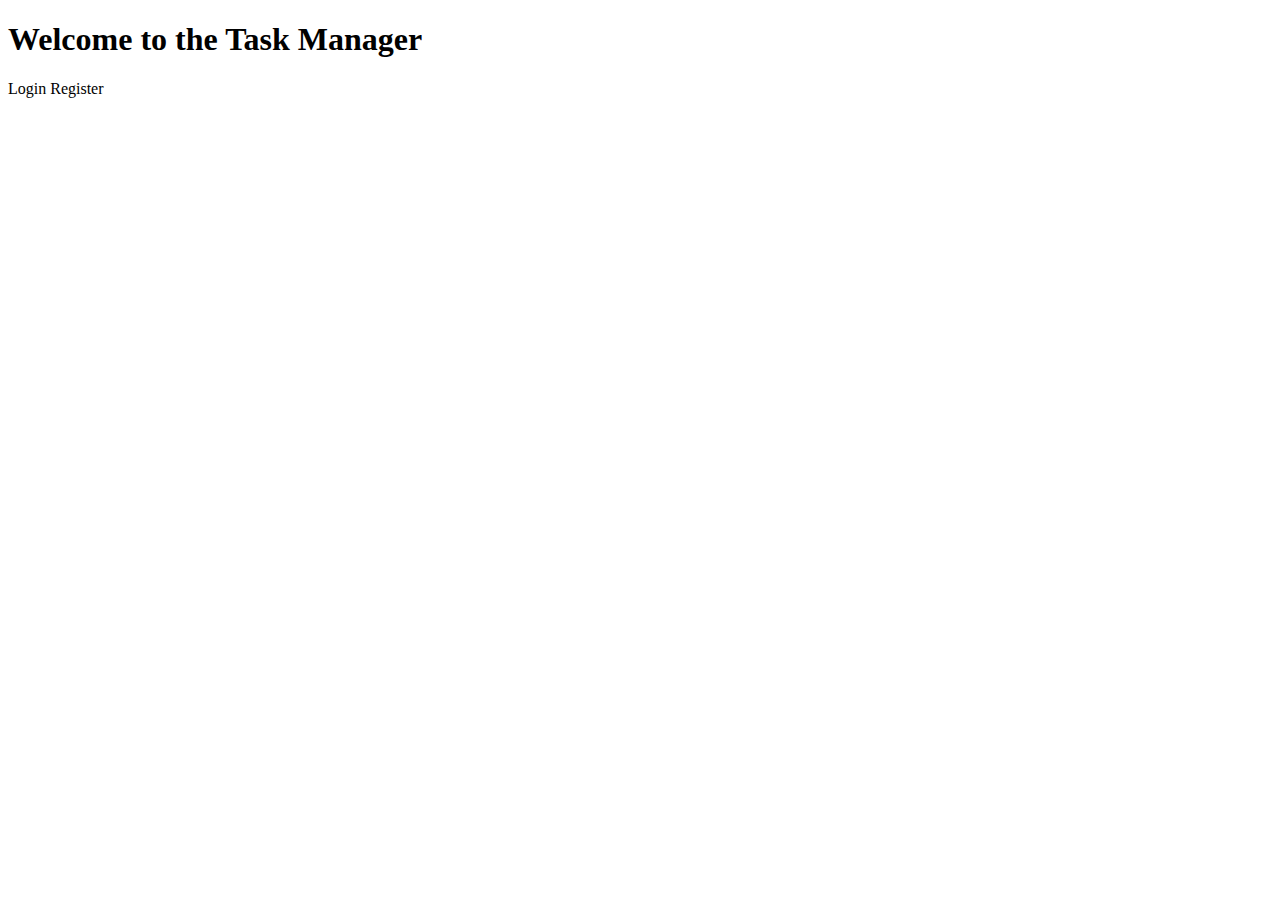
<file: src/main/resources/templates/index.html>
<!DOCTYPE html>
<html xmlns:th="http://www.thymeleaf.org">
<head>
    <meta charset="UTF-8">
    <title>Home</title>
</head>
<body>
    <h1>Welcome to the Task Manager</h1>
    <a th:href="@{/login}">Login</a>
    <a th:href="@{/register}">Register</a>
</body>
</html>
</file>
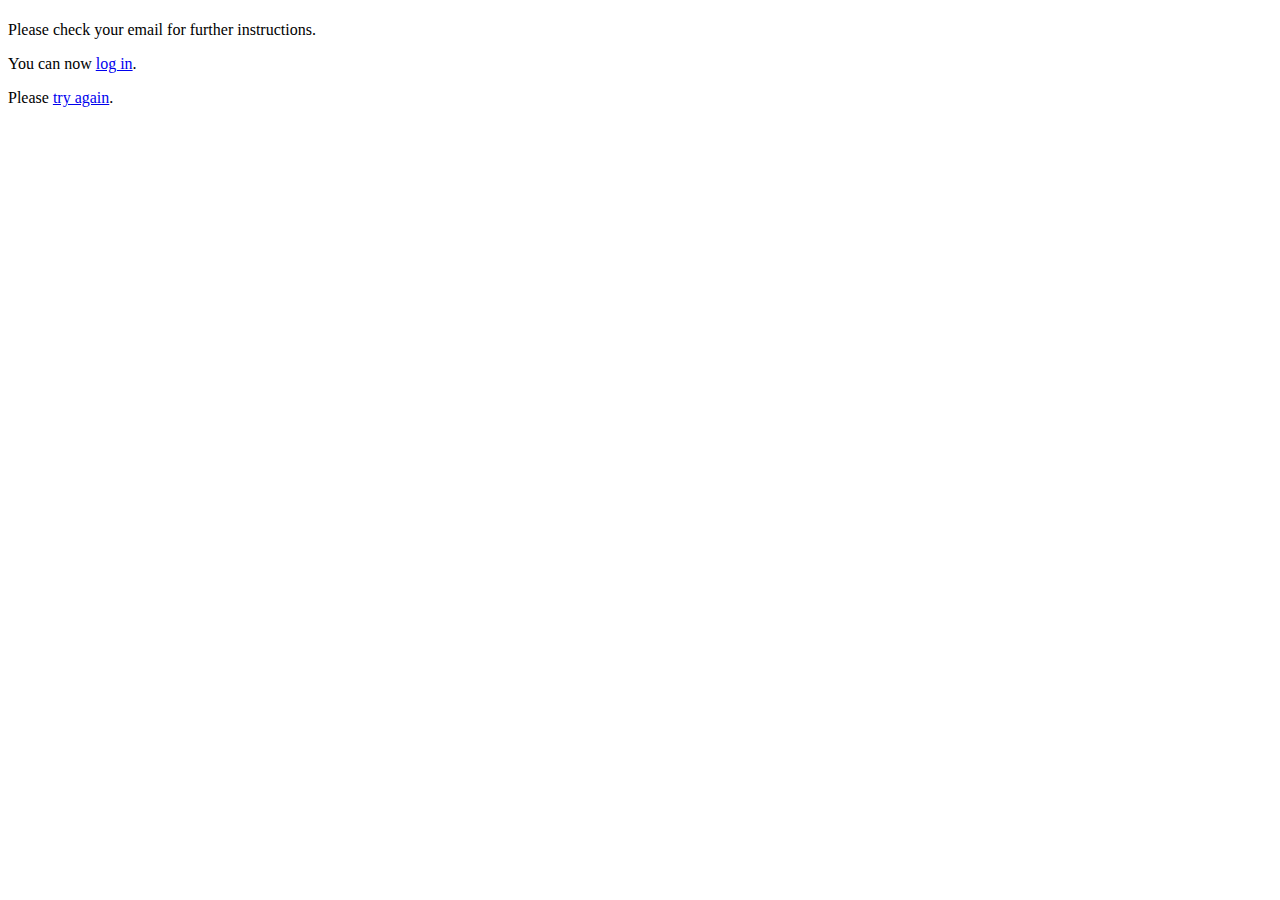
<file: src/main/resources/templates/message.html>
<!DOCTYPE html>
<html xmlns:th="http://www.thymeleaf.org">
<head>
    <title>Message</title>
</head>
<body>
<h1 th:text="${message}"></h1>
<p th:if="${status == 'info'}">Please check your email for further instructions.</p>
<p th:if="${status == 'success'}">You can now <a href="/login">log in</a>.</p>
<p th:if="${status == 'error'}">Please <a href="/register">try again</a>.</p>
</body>
</html>
</file>
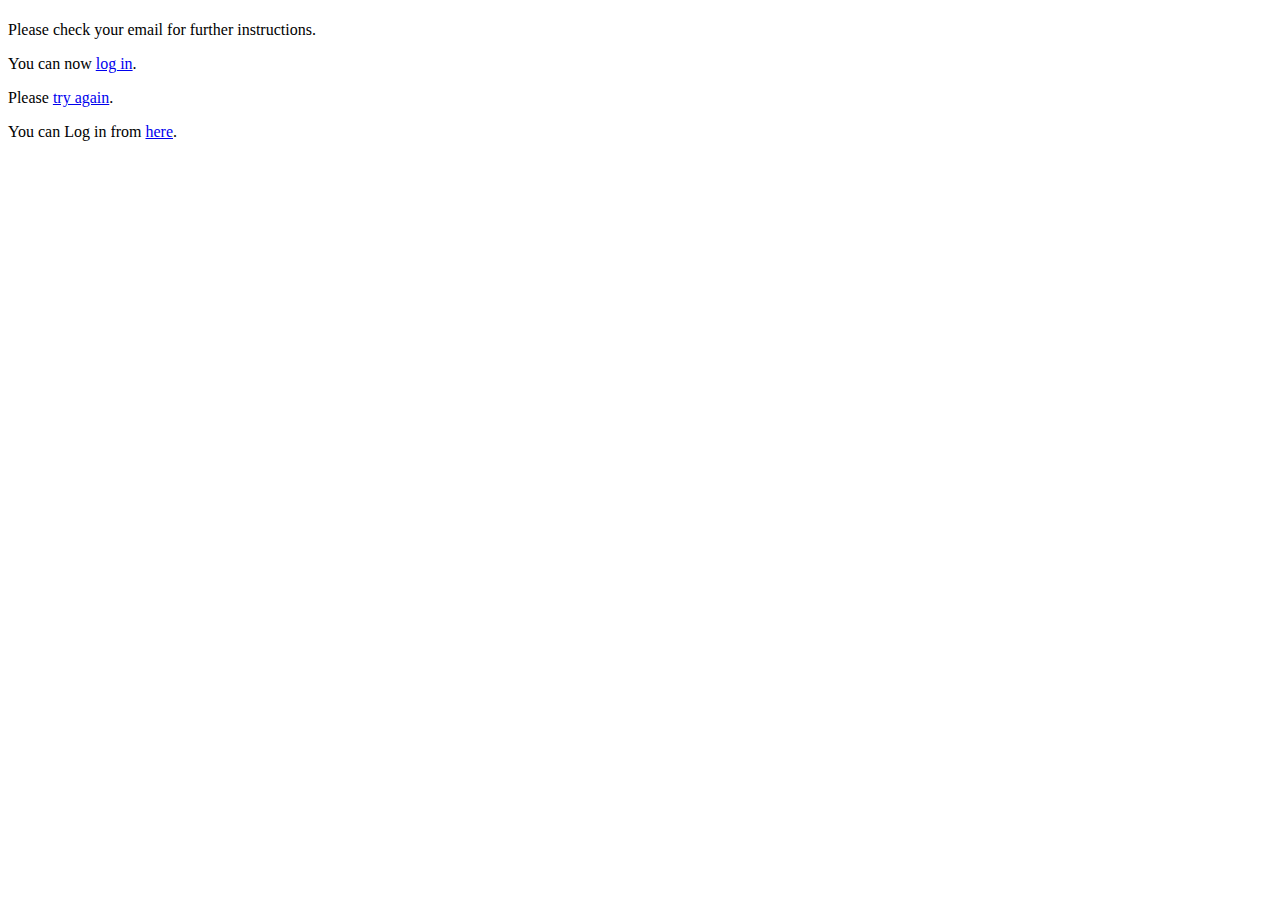
<file: src/main/resources/templates/messageForUser.html>
<!DOCTYPE html>
<html xmlns:th="http://www.thymeleaf.org">
<head>
    <title>Message</title>
</head>
<body>
<h1 th:text="${message}"></h1>
<p th:if="${status == 'info'}">Please check your email for further instructions.</p>
<p th:if="${status == 'success'}">You can now <a href="/login">log in</a>.</p>
<p th:if="${status == 'error'}">Please <a href="/register">try again</a>.</p>
<p th:if="${status == 'warning'}">You can Log in from <a href="/login">here</a>.</p>
</body>
</html>
</file>
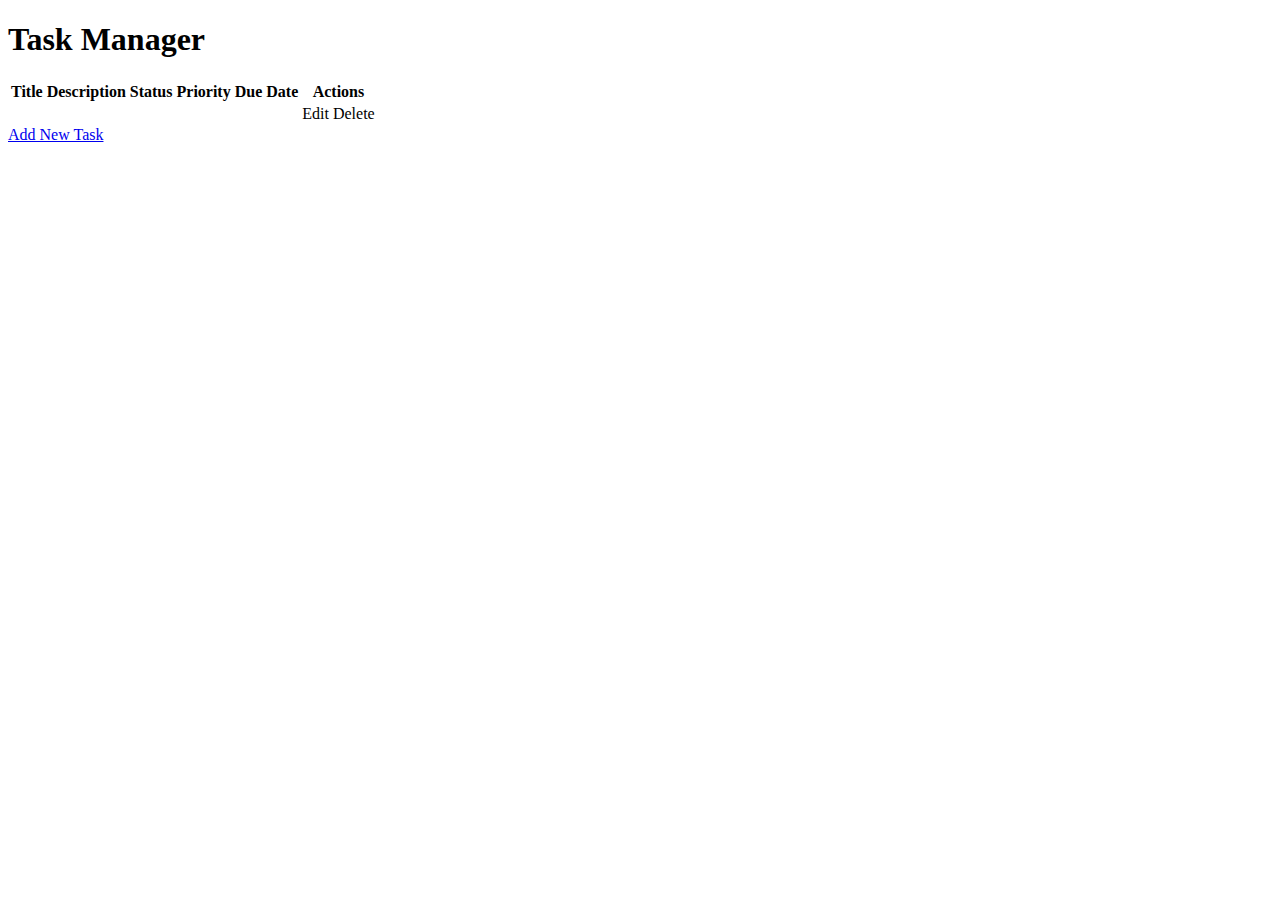
<file: src/main/resources/templates/tasks.html>
<!DOCTYPE html>
<html xmlns:th="http://www.thymeleaf.org">
<head>
    <meta charset="UTF-8">
    <title>Task Manager</title>
</head>
<body>
<h1>Task Manager</h1>

<table>
    <thead>
    <tr>
        <th>Title</th>
        <th>Description</th>
        <th>Status</th>
        <th>Priority</th>
        <th>Due Date</th>
        <th>Actions</th>
    </tr>
    </thead>
    <tbody>
    <tr th:each="task : ${tasks}">
        <td th:text="${task.title}"></td>
        <td th:text="${task.description}"></td>
        <td th:text="${task.status}"></td>
        <td th:text="${task.priority}"></td>
        <td th:text="${task.dueDate}"></td>
        <td>
            <a th:href="@{/tasks/edit/{id}(id=${task.id})}">Edit</a>
            <a th:href="@{/tasks/delete/{id}(id=${task.id})}">Delete</a>
        </td>
    </tr>
    </tbody>
</table>

<a href="/tasks/new">Add New Task</a>
</body>
</html>
</file>
